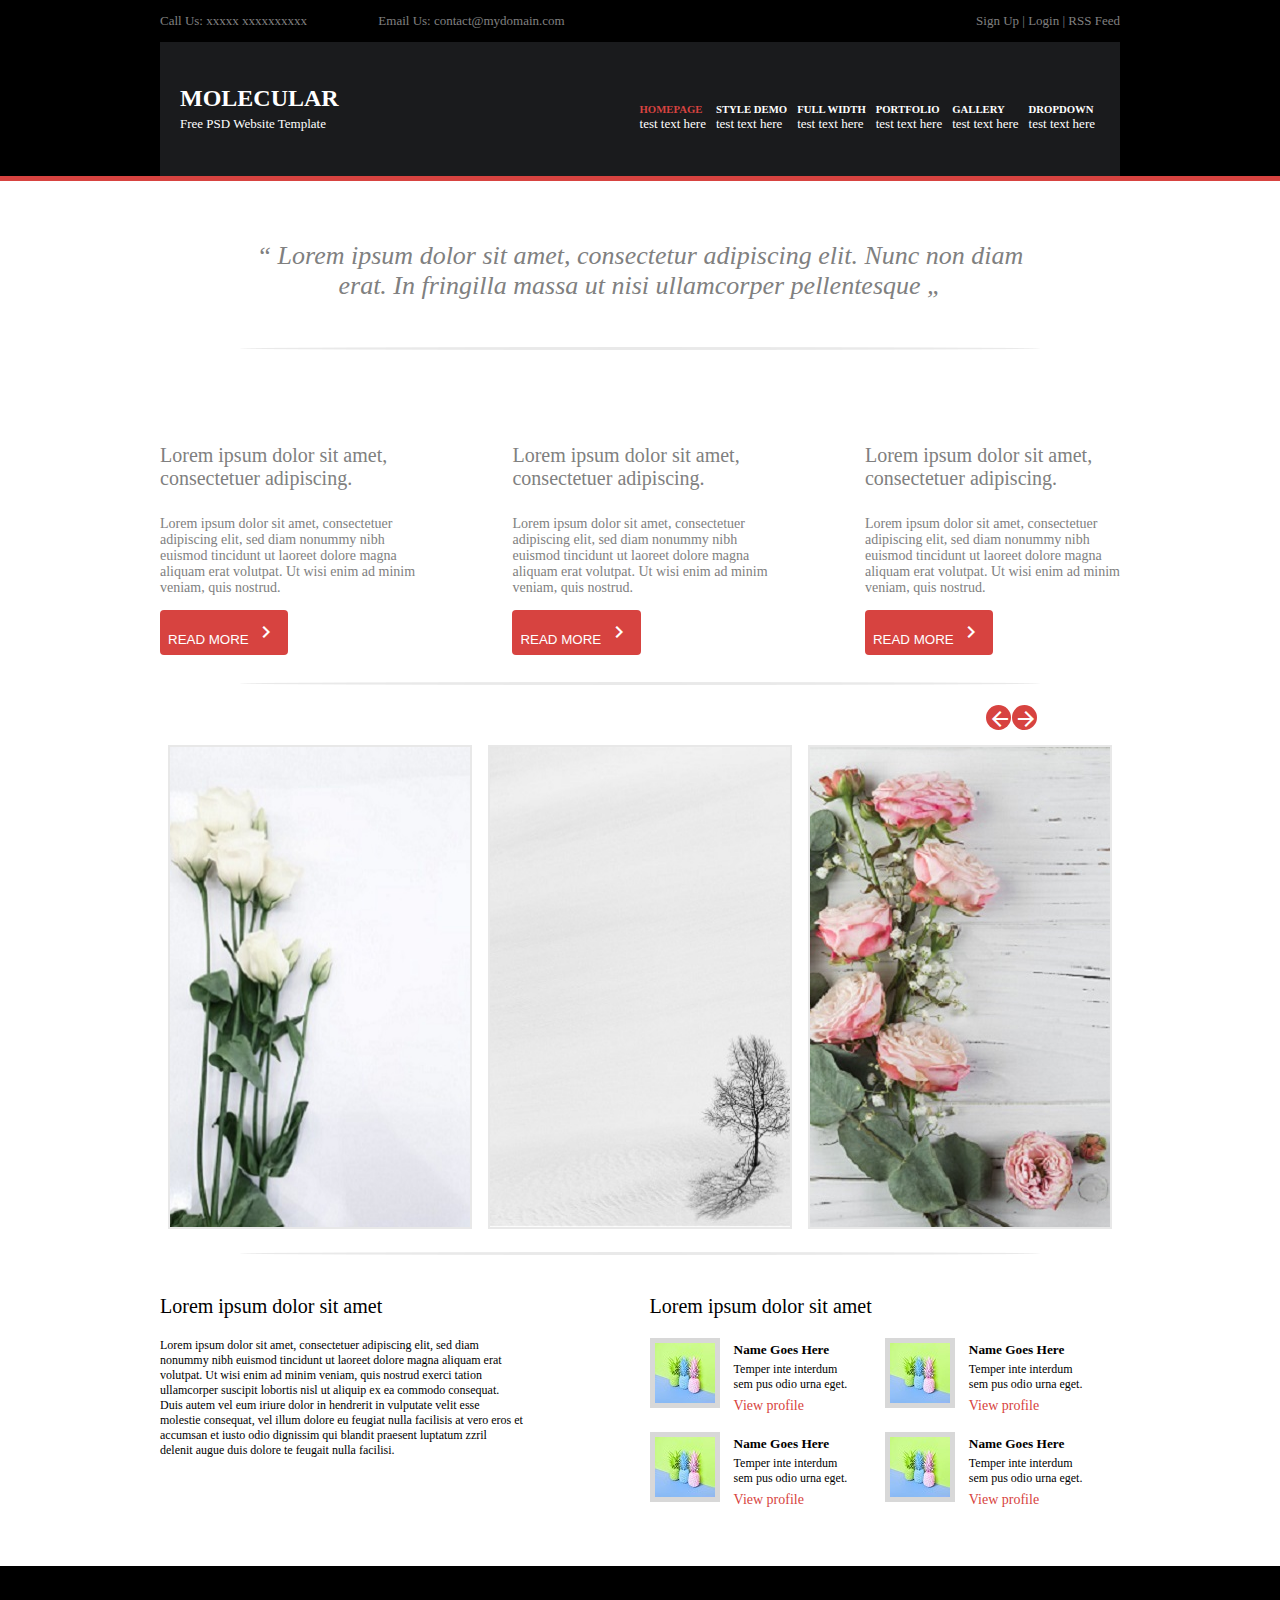
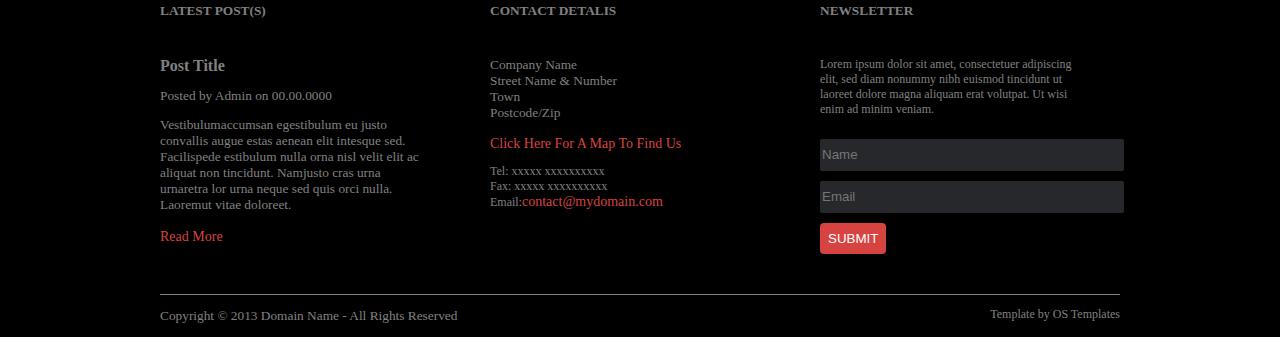
<file: molecular/index.html>
<!DOCTYPE html>
<html lang="en">
<head>
    <meta charset="UTF-8">
    <title></title>
    <link rel="stylesheet" href="css/style.css">
    <link href="https://fonts.googleapis.com/icon?family=Material+Icons" rel="stylesheet">
    <link href="https://fonts.googleapis.com/icon?family=Material+Icons" rel="stylesheet">


</head>
<body>
    <header>
            <div class="container heading">
                <p>Call Us: xxxxx xxxxxxxxxx</p>
                <p class="email">Email Us: contact@mydomain.com</p>
                <p> Sign Up | Login | RSS Feed</p>
           </div>
           <div class="container">
           <div class="mainmenu">
            
               <div class="name">
                    <h2>MOLECULAR</h2>
                    <p>Free PSD Website Template</p>
               </div>
               <div class="menu">
                    <div class="item red">
                        <h6>HOMEPAGE</h6>
                        <p>test text here</p>
                    </div>
                    <div class="item">
                        <h6>STYLE DEMO</h6>
                        <p>test text here</p>
                    </div>
                    <div class="item">
                        <h6>Full width</h6>
                        <p>test text here</p>
                    </div>
                    <div class="item">
                        <h6>Portfolio</h6>
                        <p>test text here</p>
                    </div>
                    <div class="item">
                        <h6>Gallery</h6>
                        <p>test text here</p>
                    </div>
                    <div class="item">
                        <h6>DROPDOWN</h6>
                        <p>test text here</p>
                    </div>
               </div>
            </div>
           </div>
    </header>
    <section class="shout">
        <div class="container shout">
            <p><i>“ Lorem ipsum dolor sit amet, consectetur adipiscing elit. Nunc non diam <br>
                erat. In fringilla massa ut nisi ullamcorper pellentesque „</i></p><!--!!!!!!!-->
                <img src="img/lin.png">
        </div>
    </section>
    <section>
        <div class="container services">
            <div class="item">
                <h4>
                    Lorem ipsum dolor sit amet, <br>
                    consectetuer adipiscing.
                </h4>
                <p>
                    Lorem ipsum dolor sit amet, consectetuer<br>
                    adipiscing elit, sed diam nonummy nibh<br> 
                    euismod tincidunt ut laoreet dolore magna<br> 
                    aliquam erat volutpat. Ut wisi enim ad minim <br>
                    veniam, quis nostrud.
                </p>
                <button>
                    Read More 
                    <i class="material-icons">chevron_right</i>

                </button>
            </div>
            <div class="item">
                <h4>
                    Lorem ipsum dolor sit amet, <br>
                    consectetuer adipiscing.
                </h4>
                <p>
                    Lorem ipsum dolor sit amet, consectetuer<br>
                    adipiscing elit, sed diam nonummy nibh<br> 
                    euismod tincidunt ut laoreet dolore magna<br> 
                    aliquam erat volutpat. Ut wisi enim ad minim <br>
                    veniam, quis nostrud.
                </p>
                <button>
                    Read More                     
                    <i class="material-icons">chevron_right</i>

                </button>
            </div>
            <div class="item">
                <h4>
                    Lorem ipsum dolor sit amet, <br>
                    consectetuer adipiscing.
                </h4>
                <p>
                    Lorem ipsum dolor sit amet, consectetuer<br>
                    adipiscing elit, sed diam nonummy nibh<br> 
                    euismod tincidunt ut laoreet dolore magna<br> 
                    aliquam erat volutpat. Ut wisi enim ad minim <br>
                    veniam, quis nostrud.
                </p>
                <button>
                    Read More 
                    <i class="material-icons">chevron_right</i>
                </button>
            </div> 
        </div>
        <figure class="img">
        <img src="img/lin.png" >
        </figure>
        <div class="mainicon">
            <div class="icon">
                <i class="material-icons">arrow_back_ios</i>
            </div>
            <div class="icon">
                <i class="material-icons">arrow_forward_ios</i>
            </div>
        </div>
    </section>
    <section>
        <div class="container imag">
            <img src="img/1.jpg">
            <img src="img/2.jpg">
            <img src="img/3.jpg">
        </div>
        <figure class="img">
            <img src="img/lin.png" >
        </figure>
    </section>
    <section>
        <div class="container intro">
            <div class="left">
                <p>Lorem ipsum dolor sit amet</p>
                <p>Lorem ipsum dolor sit amet, consectetuer adipiscing elit, sed diam<br>
                nonummy nibh euismod tincidunt ut laoreet dolore magna aliquam erat<br>
                volutpat. Ut wisi enim ad minim veniam, quis nostrud exerci tation<br>
                ullamcorper suscipit lobortis nisl ut aliquip ex ea commodo consequat.<br>
                Duis autem vel eum iriure dolor in hendrerit in vulputate velit esse<br>
                molestie consequat, vel illum dolore eu feugiat nulla facilisis at vero eros et<br>
                accumsan et iusto odio dignissim qui blandit praesent luptatum zzril<br>
                delenit augue duis dolore te feugait nulla facilisi.</p>
            </div>
            <div class="right">
                <p>Lorem ipsum dolor sit amet</p>
                <div class="top">
                    <div class="item">
                        <div class="imagine">
                            <img src="img/pinapple.jpg">
                        </div>
                        <div class="text">
                            <h5>Name Goes Here</h5>
                            <p>Temper inte interdum<br> 
                            sem pus odio urna eget.</p>
                            <a href="#">View profile
                                <i class="material-icons">double_arrow</i>
                            </a>
                        </div>
                    </div>
                    <div class="item">
                        <div class="imagine">
                            <img src="img/pinapple.jpg">
                        </div>
                        <div class="text">
                            <h5>Name Goes Here</h5>
                            <p>Temper inte interdum<br> 
                            sem pus odio urna eget.</p>
                            <a href="#">View profile
                                <i class="material-icons">double_arrow</i>
                            </a>
                        </div>
                    </div>
                </div>
                <div class="bottom">
                    <div class="item">
                        <div class="imagine">
                            <img src="img/pinapple.jpg">
                        </div>
                        <div class="text">
                            <h5>Name Goes Here</h5>
                            <p>Temper inte interdum<br> 
                            sem pus odio urna eget.</p>
                            <a href="#">View profile
                                <i class="material-icons">double_arrow</i>
                            </a>
                        </div>
                    </div>
                    <div class="item">
                        <div class="imagine">
                            <img src="img/pinapple.jpg">
                        </div>
                        <div class="text">
                            <h5>Name Goes Here</h5>
                            <p>Temper inte interdum<br> 
                            sem pus odio urna eget.</p>
                            <a href="#">View profile
                                <i class="material-icons">double_arrow</i>
                            </a>
                            </div>
                        </div>
                    </div>
                </div>
            </div>
        </div>
    </section>   
    <footer>
        <div class="container footer">
            <div class="left">
                <h5>LATEST POST(S)</h5>
                <p class="post">
                    Post Title
                </p>
                <p>
                    Posted by Admin on 00.00.0000
                </p>
                <p>
                    Vestibulumaccumsan egestibulum eu justo<br>
                    convallis augue estas aenean elit intesque sed.<br> 
                    Facilispede estibulum nulla orna nisl velit elit ac<br> 
                    aliquat non tincidunt. Namjusto cras urna<br> 
                    urnaretra lor urna neque sed quis orci nulla.<br>
                    Laoremut vitae doloreet.
                </p>
                <a href="#">Read More
                    <i class="material-icons">double_arrow</i>
                </a>
            </div>
            <div class="center">
                <h5>CONTACT DETALIS</h5>
                <p>
                    Company Name<br>
                    Street Name & Number<br>
                    Town<br>
                    Postcode/Zip
                </p>
                <a href="#">Click Here For A Map To Find Us 
                    <i class="material-icons">double_arrow</i>
                </a>
                <p>
                    Tel: xxxxx xxxxxxxxxx<br>
                    Fax: xxxxx xxxxxxxxxx<br>
                    Email:<a href="#">contact@mydomain.com</a>
                </p>
                
            </div>
            <div class="right">
                <h5>NEWSLETTER</h5>
                <p>
                    Lorem ipsum dolor sit amet, consectetuer adipiscing<br> 
                    elit, sed diam nonummy nibh euismod tincidunt ut<br> 
                    laoreet dolore magna aliquam erat volutpat. Ut wisi<br> 
                    enim ad minim veniam.
                </p>
                <form>
                    <input name="Name" placeholder="Name">
                    <input name="Email" placeholder="Email">
                    <button>Submit</button>
                </form>
            </div>
        </div>
        <div class="container">
        <div class="copyright">
            <p>Copyright © 2013 Domain Name - All Rights Reserved</p>
            <p>Template by OS Templates</p>
        </div>
        </div>
    </footer>
</body>
</html>
</file>
<file: molecular/css/style.css>
body{
    font-family:Georgia, 'Times New Roman', Times, serif;
    margin:0;

}
div.container{
    width: 960px;
    margin:auto;
}
header{
    border-bottom: 5px solid #d74340;
    background-color: black;
}
.heading{
    display: flex;
    justify-content: space-between;
    font-size:13px;
    color: gray;
}
.email{
    margin-right: 340px;
}
.mainmenu{
    background-color: #1a1b1d;
    color: white;
    display: flex;
    justify-content: space-between;
}
.name{
    margin-left:20px;
}
.name h2{
    margin:43px auto 0px auto;
}
.name p{
    font-size:13px;
    margin:4px auto 40px auto;
}
.menu{
    display: flex;
    justify-content: space-between;
    margin: 60px 20px 44px 0px
    
}
.menu .red h6{
    color:#d74340;
}
.menu h6{
    text-transform: uppercase;
    margin:1px 5px;
}
.menu p{
    font-size: 13px;
    margin: 0 5px
}
.shout{
    font-size:26px;
    text-align: center;
    color:gray;
    margin: 60px 20px;
}
.services{
    display: flex;
    justify-content: space-between;
    margin:0px 40px;
    color:gray;
}
button{
    background-color:#d74340;
    color:white;
    text-transform: uppercase;
    border:0;
    padding:8px;
    border-radius:4px;
}
.img{
    text-align: center;
}
.services h4{
    font-weight: 500;
    font-size:20px;
}
.services p{
    font-size: 14px;
}
.imag{
    width: 960px;
    height: 480px;
    display: flex;
    justify-content: space-around;
    margin-bottom: 50px;
    
}
.imag img{
    width: 300px;
    height: 480px;
    border: 2px solid #e8e8e8;
    
}
.mainicon{
    display: flex;
    justify-content: space-between;
    margin: 15px 0;
    margin-left: 77%;
    margin-right:19%;
    
}
.icon{
    width: 25px;
    height:25px;
    background-color:#d74340 ;
    border-radius: 15px;
}
.material-icons{
    font-size: 7px;
    padding: 2px;
    size: 3px;
    color:white;
}
.intro{
    display: flex;
    justify-content: space-between;
}
.right, .left{
    width:49%;
    margin-bottom:40px
}
.right p:first-child,
.left p:first-child{
    font-size: 20px;
}
.left p:last-child,
.right p{
    font-size: 12px;
}
.right a,
footer a{
    font-size: 14px;
    color:#d74340;
    text-decoration: none;
}
.right .material-icons,
footer .material-icons{
    font-size:6pt;
}
.right img{
    border: 5px solid #d8d8d8
}
.intro .item{
    display: flex;
    justify-content: flex-start;
}
.item img{
    margin-right: 10px;
}
.top, .bottom{
    display: flex;
    justify-content: space-between;
}
.text h5,
.text p,
.text a{
    margin:4px;
}
footer{
    background-color: black;
}
.footer{
    display: flex;
    justify-content: space-between;
    border-bottom:1px solid gray;
}
footer .material-icons{
    color:#d74340;
}
footer p,
footer h5{
    color:gray;
    font-size: 10pt;
}
footer h5{
    padding:15px 0px;
}
footer .post{
    font-size: 12pt;
    margin-bottom: 0px;
    font-weight:600;
}
footer p:last-child{
    font-size: 12px;

}
footer .left,
footer .center,
footer .right{
    width: 300px;
}

input{
    width: 300px;
    height: 30px;
    background-color:#27282c ;
    color: gray ;
    border:0;
    border-radius: 2px;
    margin:10px 0px;
    
}
input:nth-child(2){
    margin-top:0;
}
footer .copyright{
    display: flex;
    justify-content: space-between;
    color: gray;
}
.footer .right p{
    font-size:12px

}
</file>
